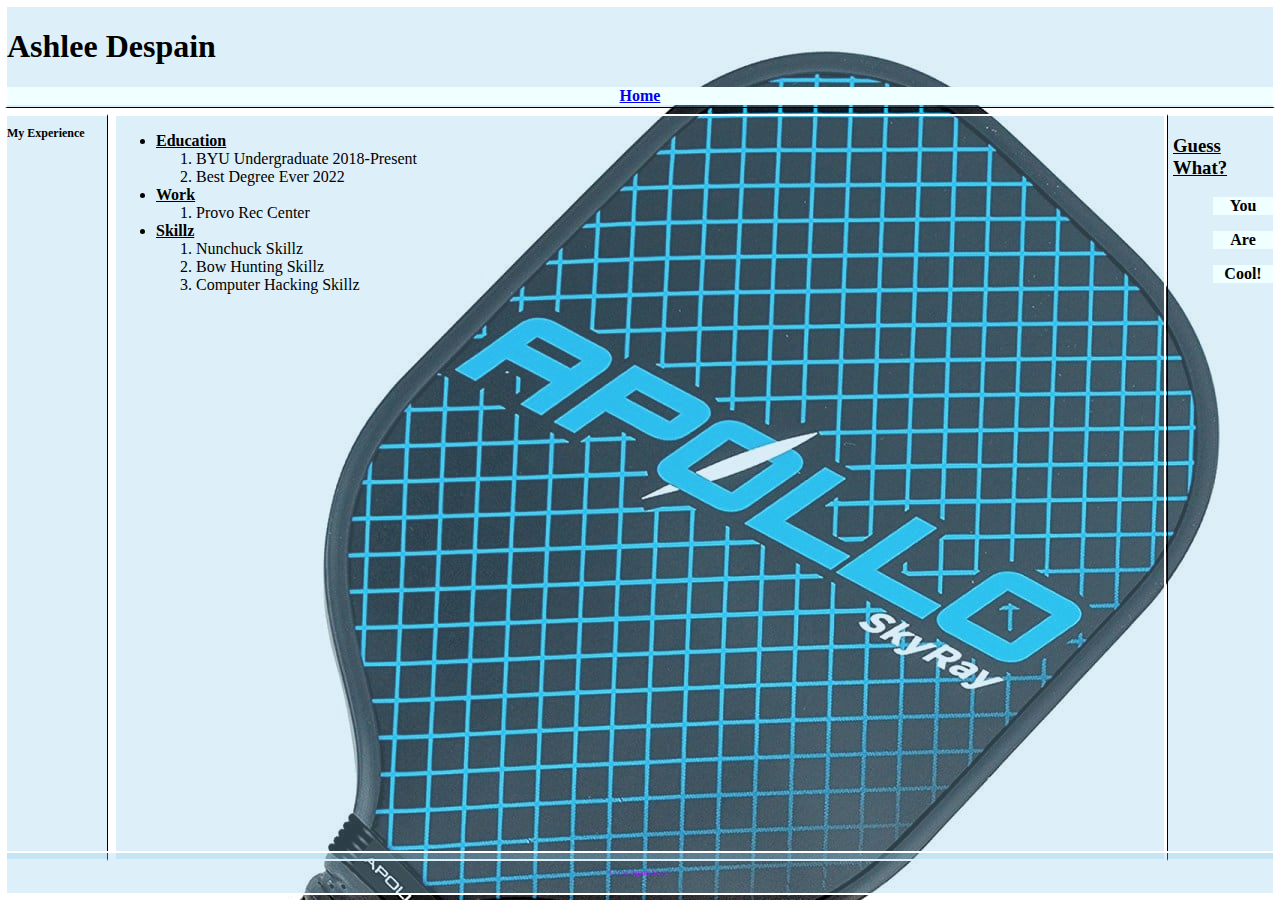
<file: about.html>
<!DOCTYPE html>
<html lang="en">
<head>
    <meta charset="UTF-8">
    <meta http-equiv="X-UA-Compatible" content="IE=edge">
    <meta name="viewport" content="width=device-width, initial-scale=1.0">
    <title>About</title>
    <link rel="stylesheet" href="styles.css">
    <link rel="stylesheet" href="aStyles.css">
    <link rel="stylesheet" href="layoutstyles.css">
</head>
<body>
    <div class="common header">
        <h1>Ashlee Despain</h1>
        <p><a href="index.html">Home</a></p>
    </div>
    <div class="common leftmenu">
        <h2>My Experience</h2>
    </div>
    <div class="common mainbody">
        <ul>
            <li class="aboutheadings underline">Education</li>
                <ol>
                    <li>BYU Undergraduate 2018-Present</li>
                    <li>Best Degree Ever 2022</li>
                </ol>
            <li class="aboutheadings underline">Work</li>
                <ol>
                    <li>Provo Rec Center</li>
                </ol>
            <li class="aboutheadings underline">Skillz</li>
                <ol>
                    <li>Nunchuck Skillz</li>
                    <li>Bow Hunting Skillz</li>
                    <li>Computer Hacking Skillz</li>
                </ol>
        </ul>
    </div>
    <div class="common rightmenu">
        <h3 class="aboutheadings underline">Guess What?</h3>
            <ol>
                <p>You</p>
                <p>Are</p>
                <p>Cool!</p>
            </ol>
    </div>
    <div class="common footer">
        Come Again Soon!
    </div>
    

    
</body>
</html>
</file>
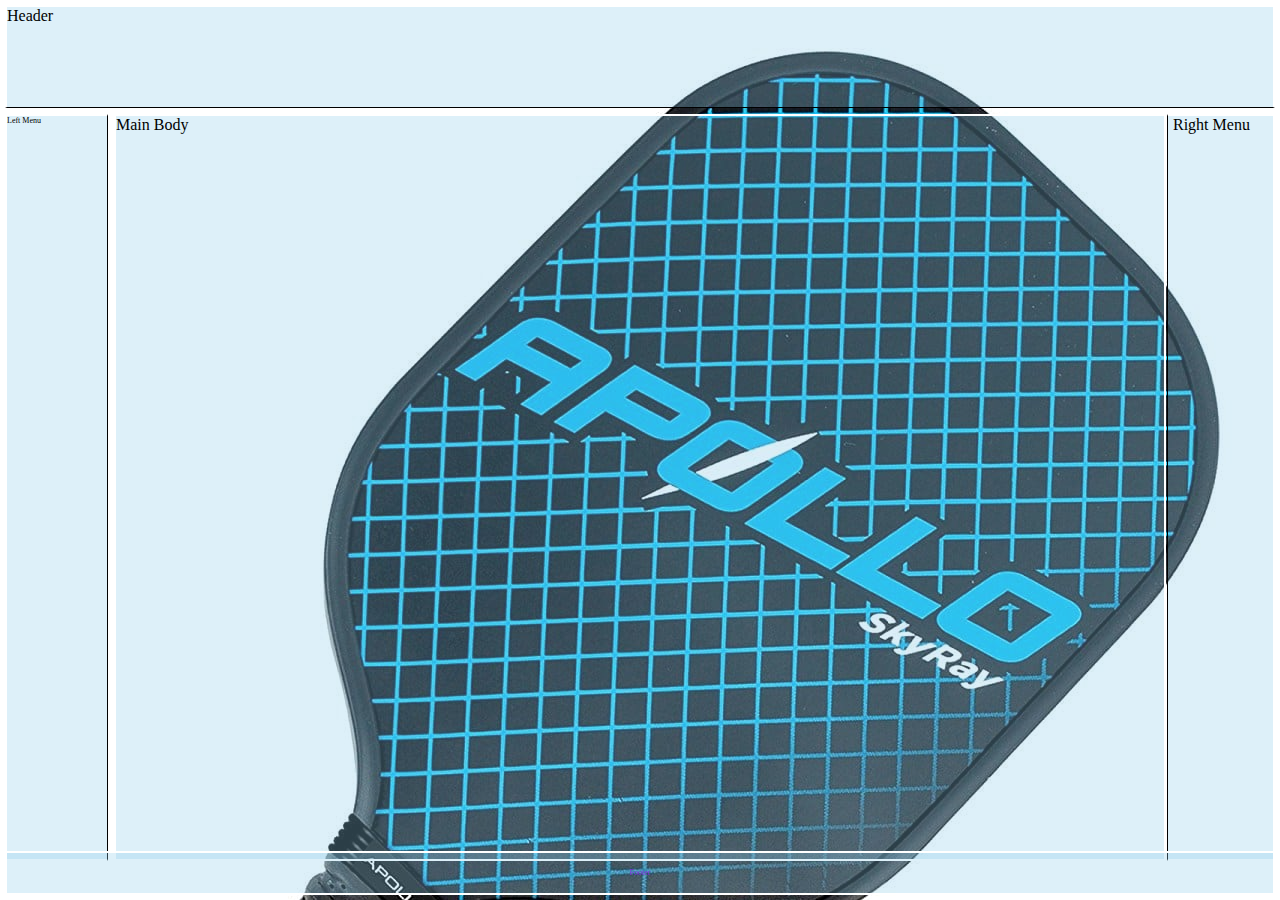
<file: layout.html>
<!DOCTYPE html>
<html lang="en">
<head>
    <meta charset="UTF-8">
    <meta http-equiv="X-UA-Compatible" content="IE=edge">
    <meta name="viewport" content="width=device-width, initial-scale=1.0">
    <title>Layout Template</title>
    <link rel="stylesheet" href="layoutstyles.css">
</head>
<body>
    <div class="common header">Header</div>
    <div class="common leftmenu">Left Menu</div>
    <div class="common mainbody">Main Body</div>
    <div class="common rightmenu">Right Menu</div>
    <div class="common footer">Footer</div>
</body>
</html>
</file>
<file: styles.css>
body{
    color: black;
    background-color: antiquewhite;
    background-image: url(https://images3.alphacoders.com/103/thumb-1920-1039671.jpg);
    background-size: fill;
    font-family: fantasy;
}
p{
    color: black;
    font-family: chiller;
    background-color: azure;
    font-weight: bold;
    text-align: center;
}
.anything{
    border: solid 2px mediumseagreen;
    font-family: papyrus;
    background-color: blueviolet;
    color: aquamarine;
    font-size: 120%;
}
a:hover{
    text-decoration: overline;
    font-size: 110%;
    background-color: azure;
}
.anything:hover{
    border: dashed 5px lime;
    font-family: 'Courier New', Courier, monospace;
    font-weight: bolder;
    text-decoration: line-through;
    color: brown;
}
li:hover{
    /*
    1. grow in size by 5%
    2. change background color to some mid light color
    3. border around it (something small and subtle)
    */
    border: solid 2px lavenderblush;
    font-size: 105%;
    background-color: lightsalmon;
}
img{
    border: 3px solid black;
    padding: 10px;
    margin: 10px;
    display: block;
    margin-left: auto;
    margin-right: auto;
    max-width: 20%;
}
.aboutheadings{
    font-weight: bold;
    font-style: normal;
}
.underline{text-decoration: underline;}
.bold {font-weight: bold;}
</file>
<file: aStyles.css>
body{
    background-image: url(img/paddles.png);
    
}
</file>
<file: layoutstyles.css>
body {
    background-image: url(img/paddles.png);
    font-family: Verdana, Geneva;
    z-index: 1;
}
.common {
    background: rgba(143, 205, 236, 0.3);
    border: 2px solid white;
    position: absolute;
    z-index: 2;
}

.header {
    top: 5px;
    left: 5px;
    right: 5px;
    height: 100px;
    border-bottom: solid 1px black;
}

.leftmenu {
    top: 114px;
    left: 5px;
    width: 100px;
    bottom: 39px;
    border-right: solid 1px black;
    font-size: 50%;
}

.mainbody {
    top: 114px;
    left: 114px;
    right: 114px;
    bottom: 39px;
    padding-right: 5px;
}

.rightmenu {
    top: 114px;
    width: 100px;
    right: 5px;
    bottom: 39px;
    border-left: solid 1px black;
    padding-left: 5px;
}

.footer {
    height: 25px;
    left: 5px;
    right: 5px;
    bottom: 5px;
    font-size: 8px;
    color: blueviolet;
    text-align: center;
    padding-top: 15px;
    position: fixed;
}
</file>
